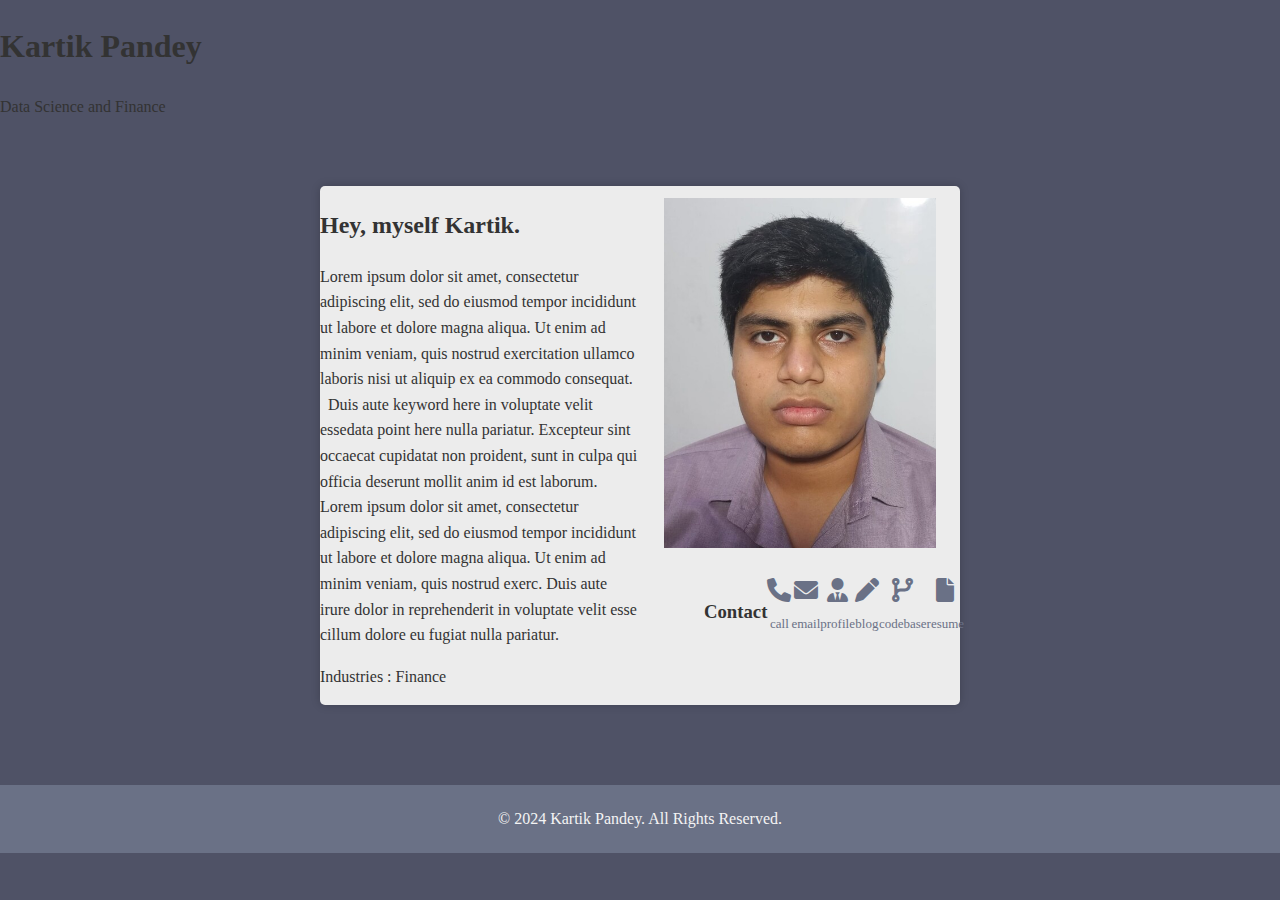
<file: old_index.html>
<!DOCTYPE html>
<html lang="en">
<head>
    <meta charset="UTF-8">
    <meta name="viewport" content="width=device-width, initial-scale=1.0">
    <title>Kartik Pandey - Data Scientist</title>
    <link href="https://fonts.googleapis.com/css2?family=Lato:wght@400;700&display=swap" rel="stylesheet">
    <link rel="stylesheet" href="/css/styles.css">
    <link rel="stylesheet" href="https://cdnjs.cloudflare.com/ajax/libs/font-awesome/6.0.0-beta3/css/all.min.css">
    <link rel="icon" href="/icons/KP_favicon.png" type="image/x-icon">
</head>
<body>
    <header>
        <div class="header-content">
            <div class="header-name">
                <h1>Kartik Pandey</h1>
                <p>Data Science and Finance</p>
            </div>
        </div>
    </header>

    <div class="container">
        <div>
            <section id="about" style="display: flex;">
                <div class = "about-me" style="width: 70%;">
                <h2>Hey, myself Kartik.</h2>
                <p>
                    Lorem ipsum dolor sit amet, consectetur adipiscing elit, sed do eiusmod tempor incididunt ut labore et dolore magna aliqua. Ut enim ad minim veniam, quis nostrud exercitation ullamco laboris nisi ut aliquip ex ea commodo consequat.   
        
                    Duis aute <span class="highlight-beta">keyword here</span> in voluptate velit esse<span class="highlight-alpha">data point here</span> nulla pariatur. Excepteur sint occaecat cupidatat non proident, sunt in culpa qui officia deserunt mollit anim id est laborum. Lorem ipsum dolor sit amet, consectetur adipiscing elit, sed do eiusmod tempor incididunt ut labore et dolore magna aliqua. Ut enim ad minim veniam, quis nostrud exerc. Duis aute irure dolor in reprehenderit in voluptate velit esse cillum dolore eu fugiat nulla pariatur.
                </p>
                <p> Industries : Finance</p>
            </div>
            <div class = "profile-pic" style="width: 70%;">
                    <img src="profile-pic.jpg" alt="Kartik Pandey 2024" class="profile-pic">
                    <div class="contact-icons">
                        <h3>Contact</h3>
                        <a class="contact-a" href="tel:+918826120960"><i class="fas fa-phone"></i> <span class = "contact-text">call</span></a>
                        <a class="contact-a" href="mailto:kartikpandeyindia@gmail.com"><i class="fas fa-envelope"></i><span class = "contact-text">email</span></a>
                        <a class="contact-a" href="https://www.linkedin.com/in/kartik-pandey-in"><i class="fas fa-user-tie"></i><span class = "contact-text">profile</span></a>
                        <a class="contact-a" href="https://sleepingpandey.blogspot.com"><i class="fas fa-pen"></i><span class = "contact-text">blog</span></a>
                        <a class="contact-a" href="https://github.com/KartikPandeyindia"><i class="fas fa-code-branch"></i><span class = "contact-text">codebase</span></a>
                        <a class="contact-a" href="resume.pdf"><i class="fa-solid fa-file"></i><span class = "contact-text">resume</span></a>
                    </div>
                </div>
            </section>
            <!---
            <section id="experience">
                <h2>Experience</h2>
                <div id="experience-list"></div>
            </section>

            <section id="education">
                <h2>Education</h2>
                <ul id="education-list"></ul>
            </section>

            <section id="certifications">
                <h2>Certifications</h2>
                <ul id="certifications-list"></ul>
            </section>

            <section id="publications">
                <h2>Publications</h2>
                <ul id="publications-list"></ul>
            </section>

            <section id="honors">
                <h2>Honors</h2>
                <ul id="honors-list"></ul>
            </section>
            -->
            
        <!--
            <section id="domain">
                <h2>Domain</h2>
                <ul id="domain-list"></ul>
            </section>

            //comment Need to automate thorough JS script and XML
            <section id="proficiency">
                <h2>Proficiency</h2>
                <div class="proficiency-section">
                    <h3>Languages and Libraries</h3>
                    <table class="proficiency-table">
                        <tr>
                            <th>Languages</th>
                            <th>Libraries</th>
                        </tr>
                        <tr>
                            <td>Python</td>
                            <td>TensorFlow, PyTorch, scikit-learn</td>
                        </tr>
                        <tr>
                            <td>R</td>
                            <td>ggplot2, dplyr</td>
                        </tr>
                        <tr>
                            <td>SQL</td>
                            <td>MySQL, PostgreSQL</td>
                        </tr>
                    </table>
                </div>
                <div class="proficiency-section">
                    <table class="proficiency-table">
                        <tr>
                            <th>Frameworks</th>
                            <td>Flask, Django</td>
                        </tr>
                        <tr>
                            <th>Tool-chains</th>
                            <td>Docker, Kubernetes</td>
                        </tr>
                        <tr>
                            <th>Databases</th>
                            <td>PostgreSQL, MongoDB</td>
                        </tr>
                        <tr>
                            <th>Platforms</th>
                            <td>Google Cloud, AWS</td>
                        </tr>
                        <tr>
                            <th>OS (Shell)</th>
                            <td>Linux (Bash)</td>
                        </tr>
                        <tr>
                            <th>Suites</th>
                            <td>Microsoft Office, Google Workspace</td>
                        </tr>
                        <tr>
                            <th>Paradigms</th>
                            <td>Agile, DevOps</td>
                        </tr>
                    </table>
                </div>
            </section>


            <section id="affiliations">
                <h2>Affiliations</h2>
                <ul id="affiliations-list"></ul>
            </section>
            -->
        </div>
    </div>
    <footer>
        <p>&copy; 2024 Kartik Pandey. All Rights Reserved.</p>
    </footer>

    <script src="/script/script2.js"></script>
</body>
</html>
</file>
<file: css/styles.css>
/* Small devices (phones) didn't work */
@media (max-width: 480px) {
    .container {
        width: 90%; /* Width for mobile phones */
    }
    .contact-icons {
        padding : 10px 0;
    }
}

:root {
    --panel-color: #6A7186;
    --bg-color: #4F5266;
    --link-color: #508aa8;
    --board-color: #ececec;    
}

body {
    font-family: 'Times New Roman', Times, serif;
    line-height: 1.6;
    margin: 0;
    padding: 0;
    background-color: var(--bg-color);
    color: #333333;
}
.container {
    display: block;
    width: 50%;
    margin: auto;
    overflow: hidden;
    padding: 50px;
}
section {
    background: var(--board-color);
    border-radius: 5px;
    box-shadow: 0 0 10px rgba(0, 0, 0, 0.2);
}


.profile-pic {
    display: block;
    margin: 6px auto;
    width: 85%;

}

.profile-pic-box {
    background: linear-gradient(to bottom, var(--bg-color), var(--board-color));
}

a {
    color: var(--link-color);
    text-decoration: none;
    transition: text-decoration 0.5s;
}

a:hover {
    text-decoration: underline;
}


    .contact-icons {
        display: flex;
        margin-top: 20px;
        justify-content: space-around;
        padding: 10px 20%;
    }

    .contact-icons a {
        color: var(--panel-color);
        font-size: 1.5em;
        transition: color 1s, transform 0.2s;
    }

    .contact-icons a:hover {
        color: var(--link-color);
        text-decoration: none;
        transform: scale(1.2);
    }

    .contact-a {
        display: grid;
        grid-template-rows: auto auto;
        text-align: center;
    }

    .contact-text {
        display: block;
        font-size: small;
        text-align: center;
    }


      
                        .text-with-bubble {
                            position: relative;
                            display: inline-block;
                            cursor: pointer;
                        color: var(--bg-color);
                        }
                    
                    .text-with-bubble:hover {
                            background-color: var(--board-color);
                        }
                    
                        .text-with-bubble:hover .bubble {
                            visibility: visible;
                            opacity: 1;
                        }
                    
                        .bubble {
                            visibility: hidden;
                            opacity: 0;
                            width: 150px;
                            background-color: #f4f4f4;
                            color: #333333;
                            font-family:fantasy;
                            font-size: 0.7em; line-height: 1.0;
                            text-align: center;
                            border-radius: 6px;
                            padding: 8px;
                            position: absolute;
                            z-index: 1;
                            bottom: 125%; /* Position the bubble above the text */
                            left: 50%;
                            transform: translateX(-50%);
                            transition: opacity 0.3s;
                            box-shadow: 0px 0px 10px rgba(0, 0, 0, 0.1);
                        }
                    
                        .bubble::after {
                            content: '';
                            position: absolute;
                            top: 100%; /* Bottom of the bubble */
                            left: 50%;
                            margin-left: -5px;
                            border-width: 5px;
                            border-style: solid;
                            border-color: #f9f9f9 transparent transparent transparent;
                        }


footer {
    text-align: center;
    padding: 5px 0;
    background: var(--panel-color);
    color: #f4f4f4;
    margin-top: 30px;
}
</file>
